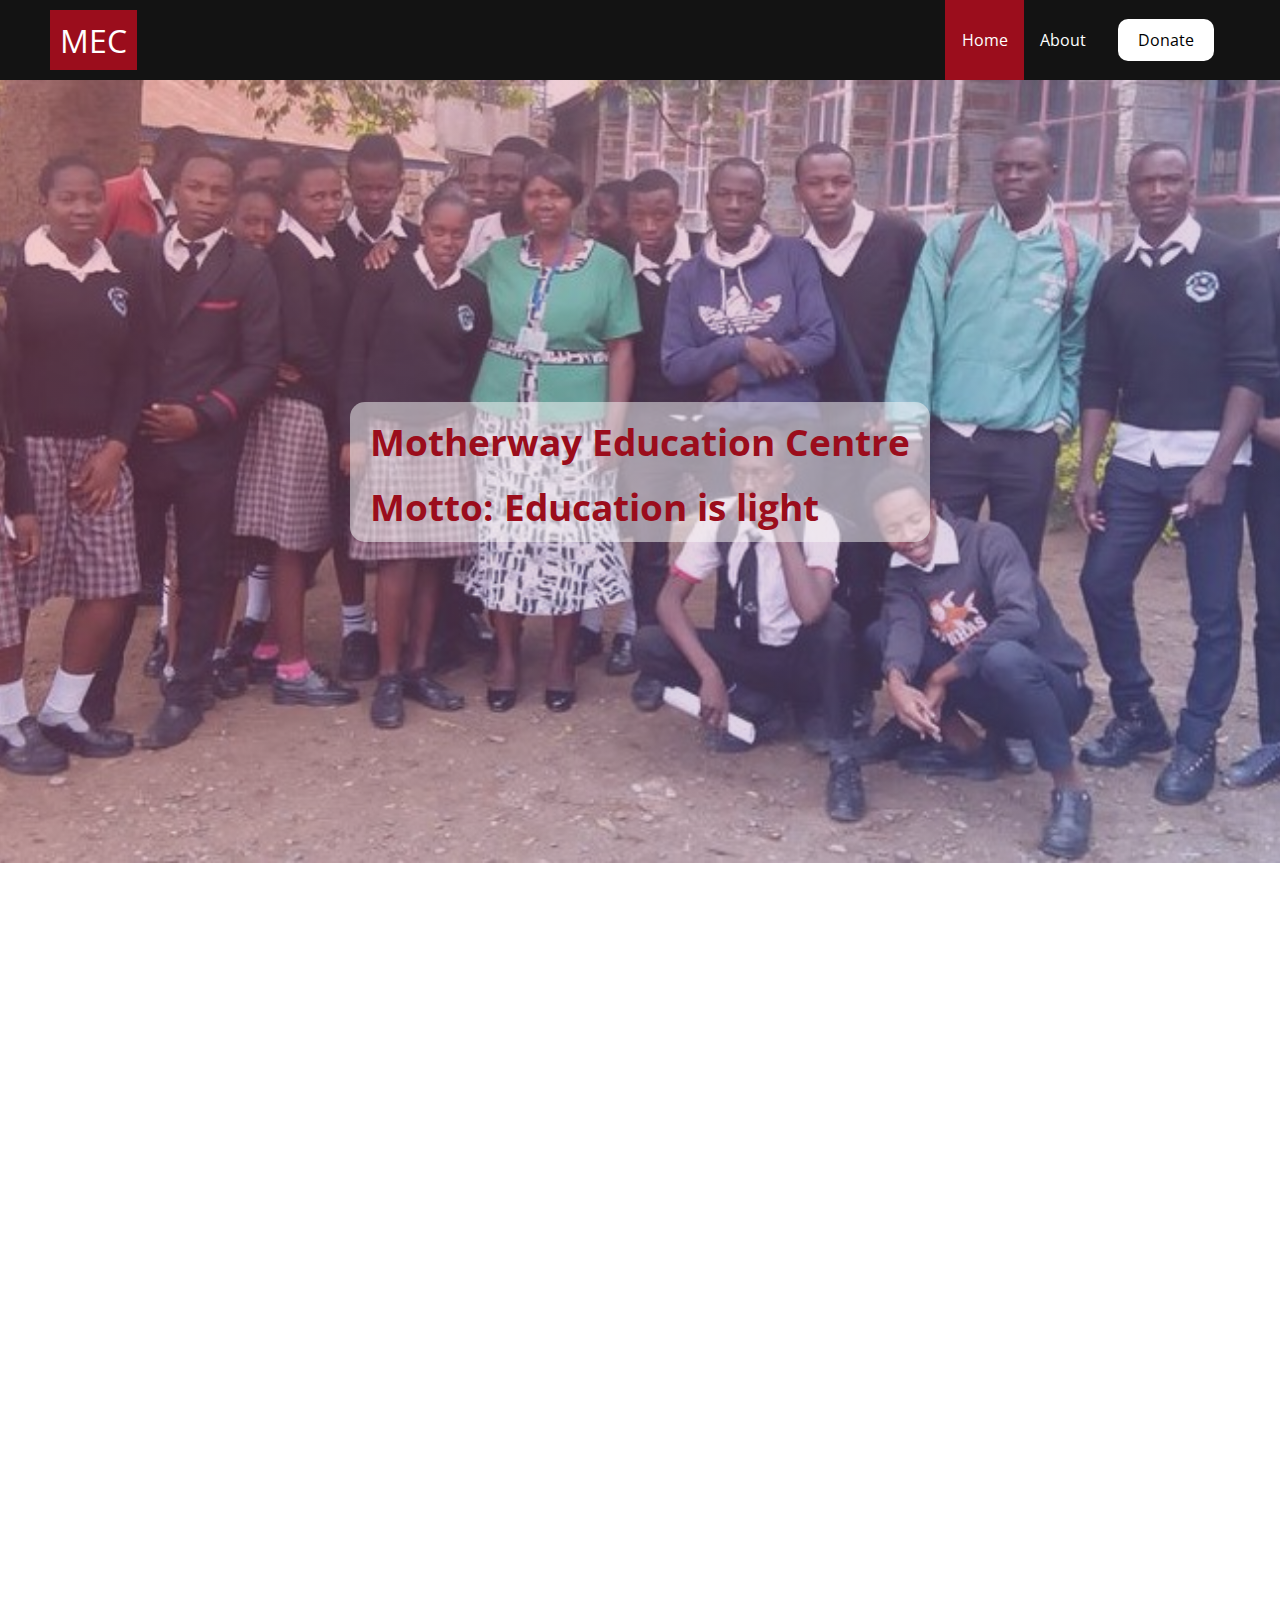
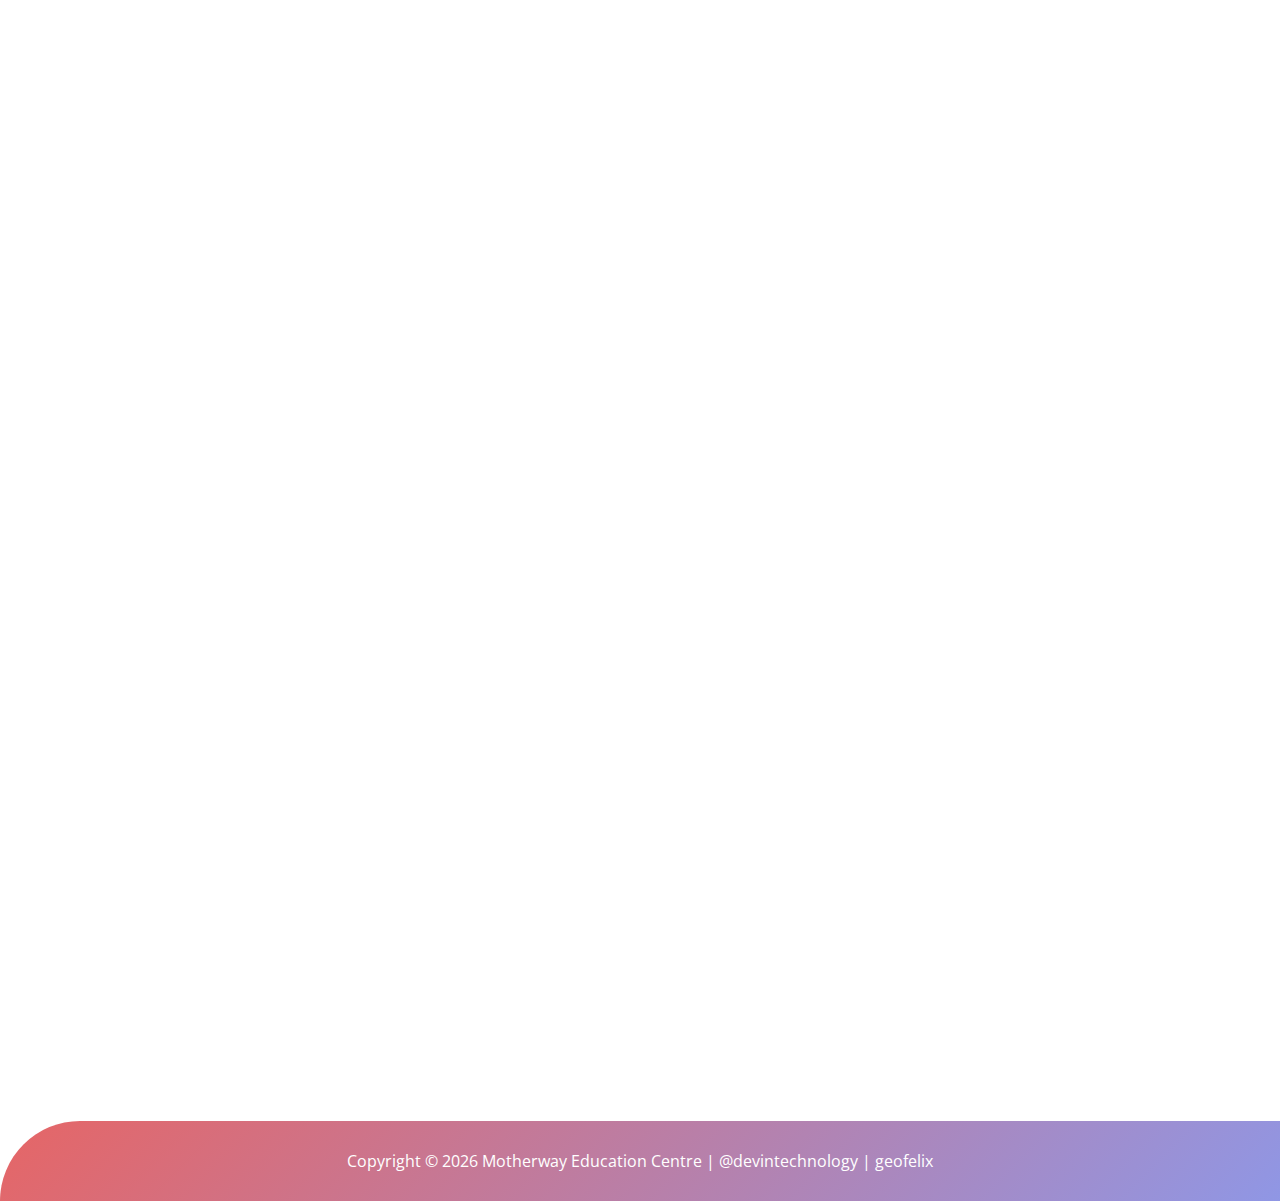
<file: index.html>
<!DOCTYPE html>
<html lang="en">
  <head>
    <meta charset="UTF-8" />
    <meta http="X-UA-Compatible" content="IE=edge" />
    <meta name="viewport" content="width=device-width, initial-scale=1.0" />
    <meta property="og:title" content="MEC:Motherway Education Center">
    <meta property="og:description" content="Join us to learn from best teachers
     in an education friendly enviroment">
     <meta property="og:image" content="images/logo.jpg">
    <title>MEC || Motherway Education Centre</title>
    <link rel="icon" type="image/x-icon" href="images/logo.jpg">
    <link rel="stylesheet" href="style.css" />
    <link rel="preconnect" href="https://fonts.googleapis.com" />
    <link rel="preconnect" href="https://fonts.gstatic.com" crossorigin />
    <link
      href="https://fonts.googleapis.com/css2?family=Libre+Baskerville:ital,wght@0,700;1,400&family=Mukta:wght@300;400&family=Open+Sans&display=swap"
      rel="stylesheet"
    />
  </head>

  <body>
    <!--Navbar Section-->
    <nav class="navbar">
      <div class="navbar__container">
        <a href="index.html" id="navbar__logo">MEC</a>
        <div class="navbar__toggle" id="mobile-menu">
          <span class="bar"></span>
          <span class="bar"></span>
          <span class="bar"></span>
        </div>
        <ul class="navbar__menu" id="tabs">
          <li class="navbar__item active">
            <a href="index.html" class="navbar__links active">Home</a>
          </li>
          <li class="navbar__item">
            <a href="about.html" class="navbar__links">About</a>
          </li>
          <li class="navbar__btn">
            <a href="donate.html" class="button">Donate</a>
          </li>
        </ul>
      </div>
    </nav>
    <section class="banner">
      <!-- <img src="/images/banner1.jpg" alt="banner"> -->
      <div class="motto">
        <p>Motherway Education Centre</p>
        <p>Motto: Education is light</p>
      </div>
    </section>
    <section class="brands scroll-element js-scroll fade-in-bottom">
      <div class="brand">
        <img src="images/vision.png" alt="Vision">
        <h3 class="heading">Vision</h3>
        <p>To be a leading center of excellence promoting
           fundamental human rights, developing youth talents 
           and leadership qualities to make them active contributor
            within the society.</p>
      </div>
      <div class="brand">
        <img src="images/mission.png" alt="Mission">
        <h3 class="heading">Mission</h3>
        <p>The mission of MEC is To provide youths with 
          superior and high quality skills, inspiring them, 
          to contribute to their overall education, through 
          a value based system where they are self-fulfilled as 
          socially conscious individuals and play a constructive
           role to achieve sustainable, social and economic development
            in society.</p>
      </div>
      <div class="brand">
        <img src="images/goal.png" alt="Goal">
        <h3 class="heading">Goal</h3>
        <p>The goal of MOTHERWAY EDUCATION CENTRE is to contribute
           in improving the living standard of the vulnerable communities
            of Kenya through community mobilization, capacity building, 
            and advocacy at the grass root level.</p>
      </div>
    </section>
    <section class="service scroll-element js-scroll slide-left">
      <div>
        <img src="images/goal.png" alt="Principle">
      </div>
      <div>
        <h2>Welcome to Motherway Education Centre</h2>
        <p>MOTHERWAY EDUCATION CENTRE is staunch believer in a very strong
          and efficient service delivery in the fields of health, education
          and environment. For this purpose, MEC 
          management has always delivered services in the communities in
          a transparent manner taking care of quantity and quality. 
          It is only because of this very reason that the MEC interventions
          have always helped in meeting the community needs and achieving 
          the desired objectives.
        </p>
      </div>
    </section>
    <section class="activities scroll-element js-scroll slide-right">
      <div>
        <h2>Activities</h2>
      </div>
      <div>
        <h3>Academics</h3>
        <img src="images/academic1.jpg" alt="Academics">
        <p>One of the major objectives of MEC is to ensure tha quality 
          education is given to its students by ensuring experienced 
          and qualified teachers, friendly learning environment and learning
          resources are available to the students.  </p>
      </div>
      <div>
        <h3>Co-curricular</h3>
        <img src="images/sports1.jpg" alt="Academics">
        <p>MEC takes initiative of builting different talents of the students. 
          We encourage our students to participate in different sports, music, drama and other co-curricular
          activities to help them discover their talents and nurture them.
        </p>
      </div>
      <div>
        <h3>Entertainment</h3>
        <img src="images/entertainment1.jpg" alt="Academics">
        <p>Well, too much work without play makes Jack a dull boy. We allow our 
          students to entertain themselves and boost their difussed learning abiities. </p>
      </div>
      <div>
        <h3>FunDay</h3>
        <img src="images/funday1.jpg" alt="Academics">
        <p>MEC has special days for fun in form of competion. 
          Students engage in funny competitions and cheer the winers as they enjoy the day.
           Funday is al about competition and fun. </p>
      </div>
    </section>
    <section class="payment scroll-element js-scroll fade-in-bottom">
      <div>
        <h2>Pay directly to our bank</h2>
        <h3>Bank details</h3>
        <p><em>Account Name</em>  : <b> MOTHERWAY EDUCATION CENTRE</b>  <br>
          <em>Account Number</em> : <b> 01134485951400</b> <br>
          <em>Swift Code</em>	    : <b> KCOOKENA</b> <br>
          <em>Branch</em>	  	    : <b> KARIOBANGI</b> <br>
          <em>Name of Bank</em> 	: <b> CO-OPERATIVE BANK OF KENYA</b> 
        </p>
      </div>
      <div>
        <img src="images/smartcard.png" alt="smartcard">
      </div>
    </section>
    <footer>
      <div id="myFooter"> </div>
    </footer>
    <!--Scripts-->
    <script src="app.js"></script>
  </body>
</html>
</file>
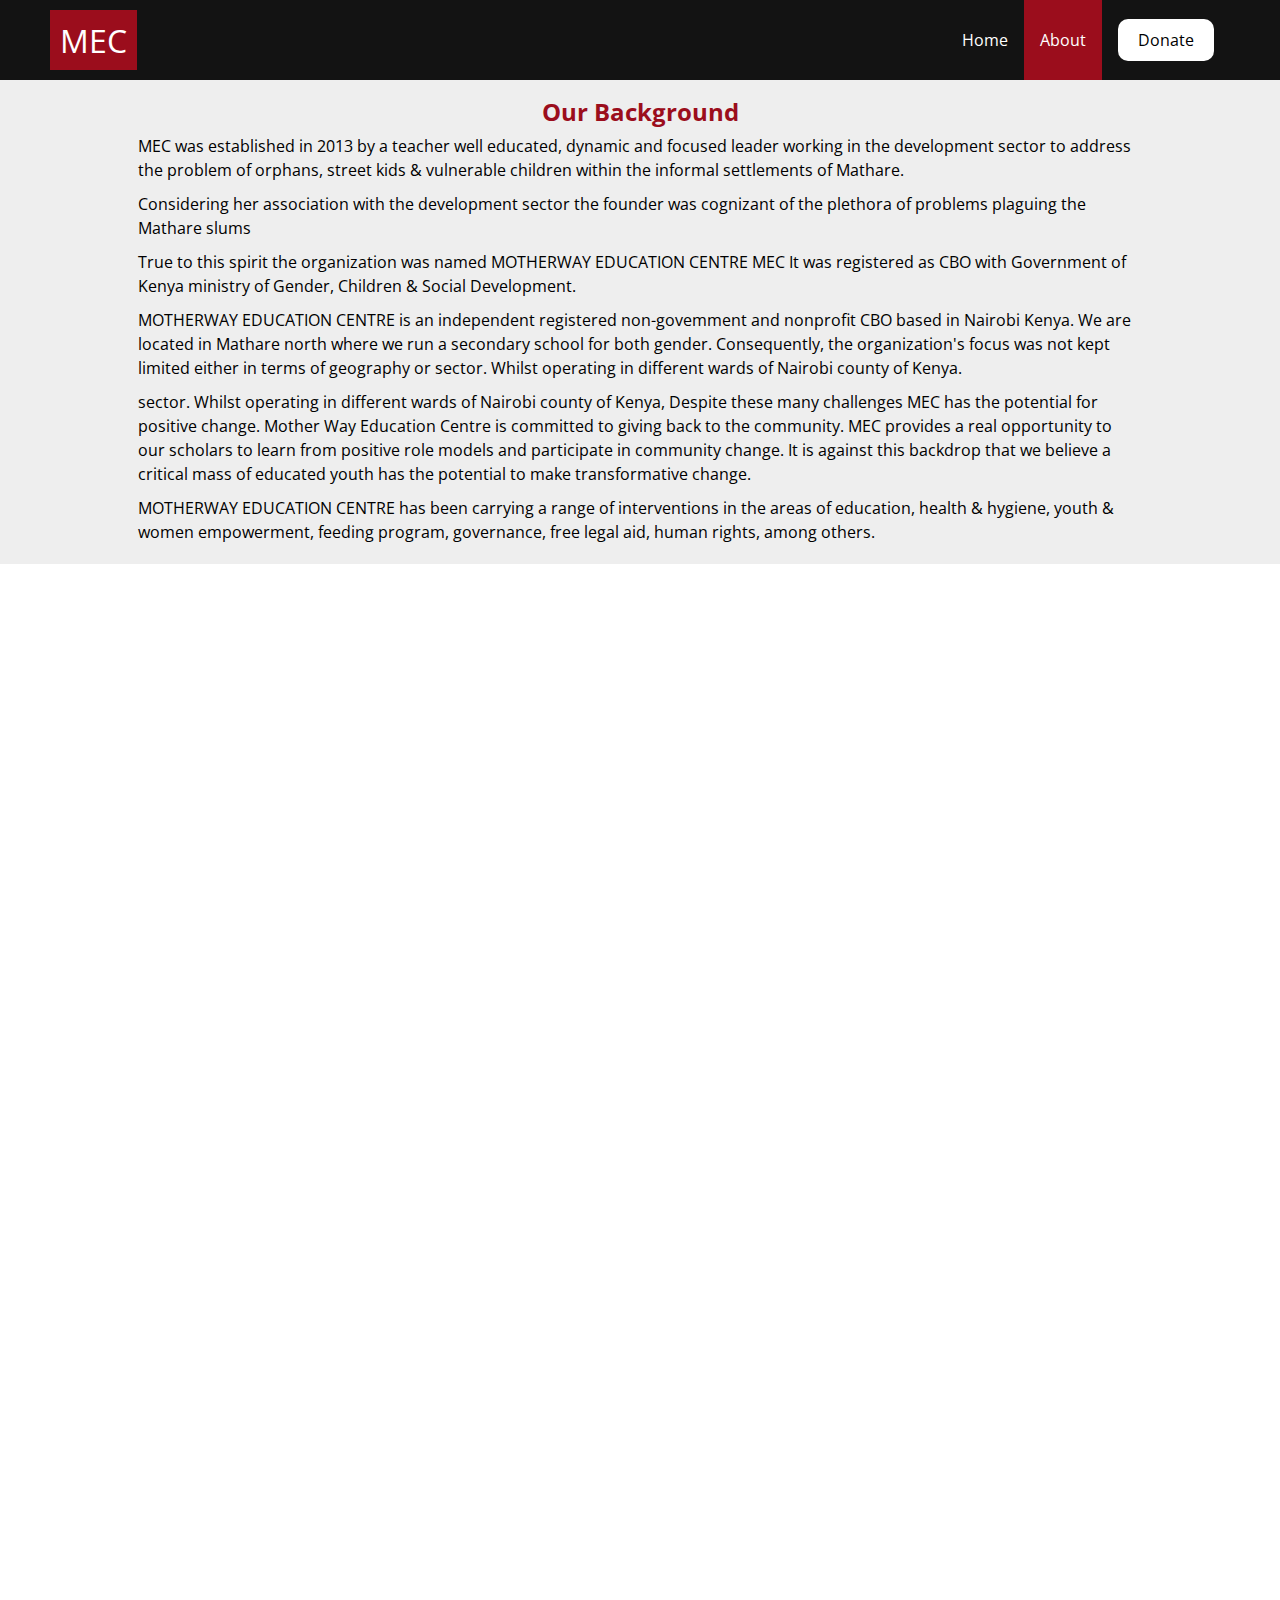
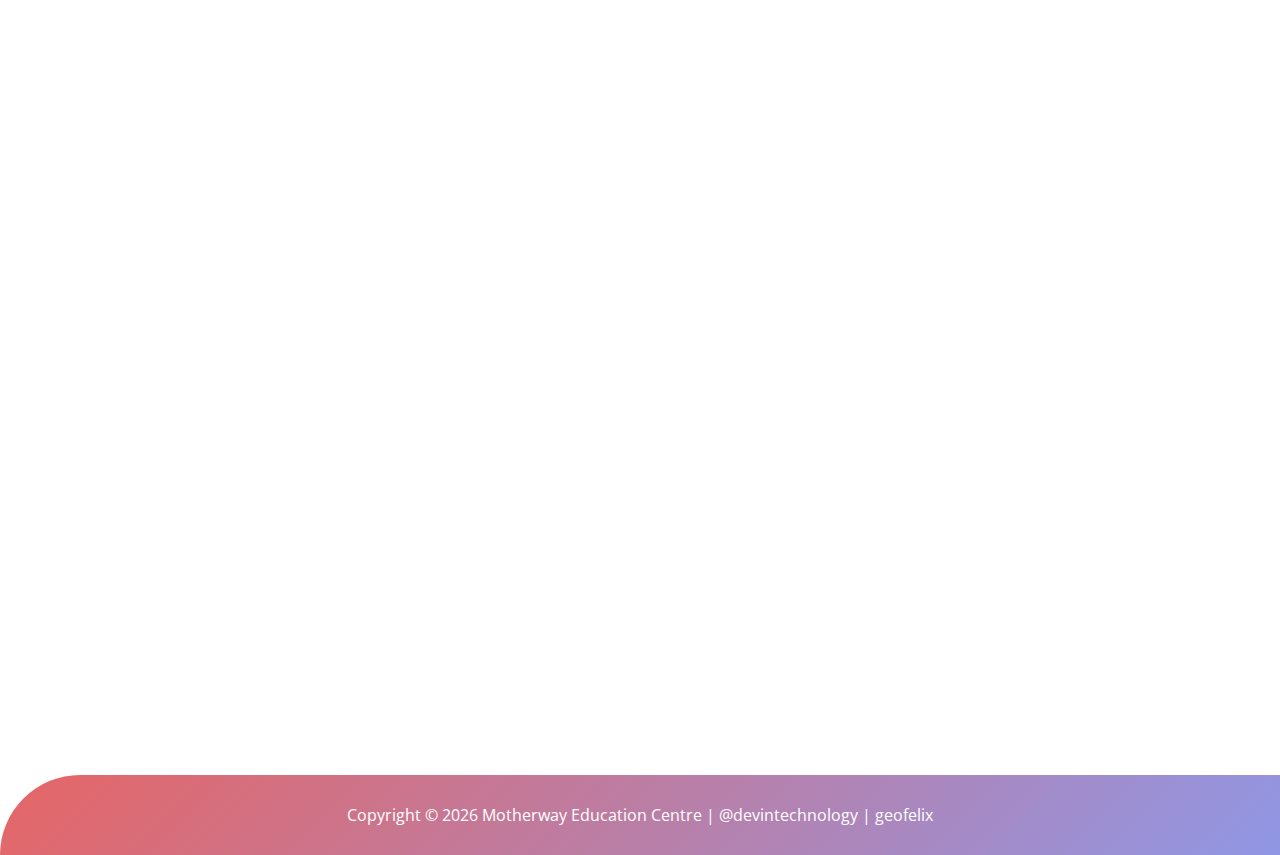
<file: about.html>
<!DOCTYPE html>
<html lang="en">
    <head>
        <meta charset="UTF-8" />
        <meta http="X-UA-Compatible" content="IE=edge" />
        <meta name="viewport" content="width=device-width, initial-scale=1.0" />
        <meta property="og:title" content="MEC:Motherway Education Center">
        <meta property="og:description" content="Join us to learn from best teachers
         in an education friendly enviroment">
         <meta property="og:image" content="images/logo.jpg">
        <title>MEC || Motherway Education Centre</title>
        <link rel="icon" type="image/x-icon" href="images/logo.jpg">
        <link rel="stylesheet" href="style.css" />
        <link rel="preconnect" href="https://fonts.googleapis.com" />
        <link rel="preconnect" href="https://fonts.gstatic.com" crossorigin />
        <link
          href="https://fonts.googleapis.com/css2?family=Libre+Baskerville:ital,
          wght@0,700;1,400&family=Mukta:wght@300;400&family=Open+Sans&display=swap"
          rel="stylesheet"
        />
      </head>
<body>
     <!--Navbar Section-->
    <nav class="navbar">
        <div class="navbar__container">
          <a href="index.html" id="navbar__logo">MEC</a>
          <div class="navbar__toggle" id="mobile-menu">
            <span class="bar"></span>
            <span class="bar"></span>
            <span class="bar"></span>
          </div>
          <ul class="navbar__menu">
            <li class="navbar__item">
              <a href="index.html" class="navbar__links">Home</a>
            </li>
            <li class="navbar__item">
              <a href="about.html" class="navbar__links">About</a>
            </li>
            <!-- <li class="navbar__item">
              <a href="galary.html" class="navbar__links">Gallery</a>
            </li> -->
            <li class="navbar__btn">
              <a href="donate.html" class="button">Donate</a>
            </li>
          </ul>
        </div>
    </nav>
    <section class="backgound" >
        <h2>Our Background</h2>
        <p>MEC was established in 2013 by a teacher well educated, 
          dynamic and focused leader working in the development sector 
          to address the problem of orphans, street kids & vulnerable children
          within the informal settlements of Mathare.</p>
        <P>Considering her association with the development sector the founder 
          was cognizant of the plethora of problems plaguing the Mathare slums</P>
        <P>True to this spirit the organization was named MOTHERWAY EDUCATION CENTRE MEC
          It was registered as CBO with Government of Kenya ministry of Gender, Children 
          & Social Development.
        </P>
        <p>MOTHERWAY EDUCATION CENTRE is an independent registered non-govemment and nonprofit
          CBO based in Nairobi Kenya.
          We are located in Mathare north where we run a secondary school for both gender.
          Consequently, the organization's focus was not kept limited either in terms of
          geography or sector. Whilst operating in different wards of Nairobi county of Kenya.
        </p>
        <p>sector. Whilst operating in different wards of Nairobi county of Kenya,
          Despite these many challenges MEC has the potential for positive change. 
          Mother Way Education Centre is committed to giving back to the community.
          MEC provides a real opportunity to our scholars to learn from positive 
          role models and participate in community change.
          It is against this backdrop that we believe a critical mass of educated 
          youth has the potential to make transformative change.
        </p>
        <p>MOTHERWAY EDUCATION CENTRE has been carrying a range of interventions
         in the areas of education, health & hygiene, youth & women empowerment, 
         feeding program, governance, free legal aid, human rights, among others.
        </p>
    </section>
    <section class="principle scroll-element js-scroll slide-left">
        <div>
          <h2>Our Guiding Principles</h2>
          <p>We take pride on our ways of conducting our work, guided with key values as:
            <ul class="values">
              <li>TRUE: Ensuring transparency at all levels of our work</li>
              <li>PROFICIENCY : Providing creative expertise and strong commitment</li>
              <li>SOLIDARITY: Within our CBO and with the people we aim to support</li>
              <li>JUSTICE. Within our CBO as well as in society</li>
              <li>INTEGRITY To act according to the values we wish to promote </li>
              <li>FLEXIBILITY Showing our willingness to change and learn</li>
            </ul>
          </p>
          <p>In ensuring we provide quality results and stand out in our are of specialization and delivery, we:</p>
          <ul class="values">
            <li>Use of professional knowledge and manpower</li>
            <li>Making efforts to achieve highest quality standards</li>
            <li>Promoting a culture of innovation and creativity</li>
            <li>Meeting deadlines</li>
            <li>Enhancing networking and coordination</li>
            <li>Bravely face our challenges and take reponsibiliy of the outcome.</li>
          </ul>
        </div>
        <div>
          <h2>Our Professional Strength</h2>
          <p>Excellence is our priority. We devote ourselves in quality service delivery while 
            embracing and improving our key strengths such as:
          </p>
          <ul class="values">
            <li>Highly qualified, experienced and devoted professionals and board members and staff.</li>
            <li>Adaptability to cope up and meet the requirements of diverse socio cultural environment in Kenya.</li>
            <li>Overwhelming support of local people.</li>
            <li>Acceptance as a representative of common people of the area.</li>
            <li>Extensive network to undertake initiatives at grassroots.</li>
            <li>Availability of state-of-the-art modern equipment and tools.</li>
            <li>Strong partnerships for undertaking innovative initiatives</li>
          </ul>
        </div>
    </section>
    <section class="management scroll-element js-scroll slide-bottom">
      <h2>Management Structure</h2>
      <img src="images/mngt_structure.png" alt="Managements structure">
      <h3>Key</h3>
      <p><strong>B.O.M</strong>: Board of management.<br>
        <strong>H.T</strong>    : Head Teacher.<br>
        <strong>A.C</strong>    : Accounts clerk.<br>
        <strong>P.C</strong>    : Project cordinator.<br>
        <strong>P.I.S</strong>	 : Project implementation staff.<br> 
        <strong>P.B</strong>     : Project beneficiaries.
      </p>
      <!-- <h4>Management Commettee</h4>
      <p>The board members are respected members of society who are professionals in different 
        fields namely; Law, Medical, Education, Religion and Finance.
      Management Committee is responsible for implementing the school policies both in
        academic, children welfare and staffs' management.
      </p> -->
    </section>
    <section class="contact scroll-element js-scroll slide-right">
      <div>
        <h2>Contact us</h2>
        <p>Address: P O. BOX 7427- 00200<br>
          City    :  NAIROBI<br>
          Phone   : +254 713 543147<br>
          Email   : motherwayeducationcentre@gmail.com
        </p>
        
      </div>
      <div>
        <form>
          <div class="input-group">
            <input type="text" id="name" required>
            <label for="name">Your name:</label>
          </div>
          <div class="input-group">
            <input type="text" id="number" required>
            <label for="number">Phone No:</label>
          </div>
          <div class="input-group">
            <input type="email" id="email" required>
            <label for="email">Your email:</label>
          </div>
          <div class="input-group">
            <textarea id="message"  rows="8" required></textarea>
            <label for="message">Your Message:</label>
          </div>
          <button type="submit"> Send</button>
          
        </form>
      </div>
      </section>
      <footer>
        <div id="myFooter"> </div>
      </footer>
      <!--Scripts-->
      <script src="app.js"></script>
</body>
</html>
</file>
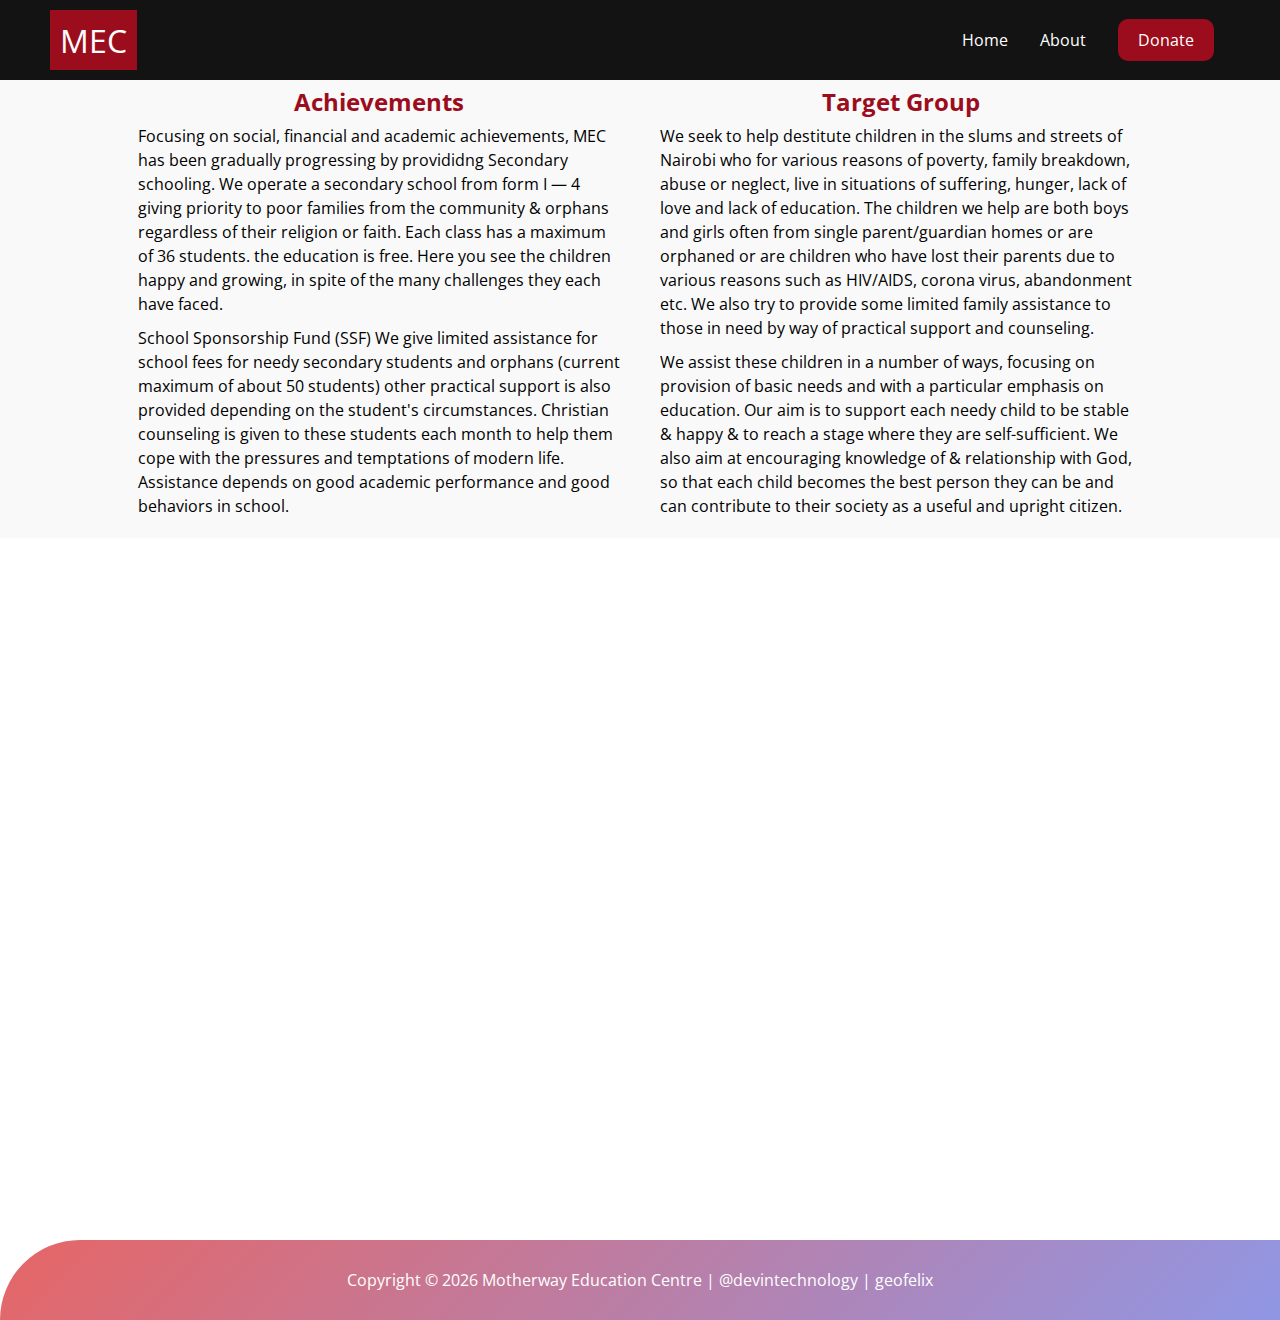
<file: donate.html>
<!DOCTYPE html>
<html lang="en">
    <head>
        <meta charset="UTF-8" />
        <meta http="X-UA-Compatible" content="IE=edge" />
        <meta name="viewport" content="width=device-width, initial-scale=1.0" />
        <meta property="og:title" content="MEC:Motherway Education Center">
        <meta property="og:description" content="Join us to learn from best teachers
         in an education friendly enviroment">
         <meta property="og:image" content="images/logo.jpg">
        <title>MEC || Motherway Education Centre</title>
        <link rel="icon" type="image/x-icon" href="images/logo.jpg">
        <link rel="stylesheet" href="style.css" />
        <link rel="preconnect" href="https://fonts.googleapis.com" />
        <link rel="preconnect" href="https://fonts.gstatic.com" crossorigin />
        <link
          href="https://fonts.googleapis.com/css2?family=Libre+Baskerville:ital,
          wght@0,700;1,400&family=Mukta:wght@300;400&family=Open+Sans&display=swap"
          rel="stylesheet"
        />
      </head>
<body>
    <nav class="navbar">
        <div class="navbar__container">
          <a href="index.html" id="navbar__logo">MEC</a>
          <div class="navbar__toggle" id="mobile-menu">
            <span class="bar"></span>
            <span class="bar"></span>
            <span class="bar"></span>
          </div>
          <ul class="navbar__menu">
            <li class="navbar__item">
              <a href="index.html" class="navbar__links" >Home</a>
            </li>
            <li class="navbar__item">
              <a href="about.html" class="navbar__links" >About</a>
            </li>
            <!-- <li class="navbar__item">
              <a href="galary.html" class="navbar__links">Gallery</a>
            </li> -->
            <li class="navbar__btn">
              <a href="donate.html" class="button">Donate</a>
            </li>
          </ul>
        </div>
      </nav>
      <section class="target">
        <div>
          <h2>Achievements</h2>
          <p>Focusing on social, financial and academic achievements, MEC has been gradually progressing
            by provididng Secondary schooling. We operate a secondary school from form I — 4 giving priority
            to poor families from the community & orphans regardless of their religion or faith. Each class
            has a maximum of 36 students. the education is free. Here you see the children happy and growing,
            in spite of the many challenges they each have faced.
          </p>
          <P>School Sponsorship Fund (SSF) We give limited assistance for school fees for needy secondary
            students and orphans (current maximum of about 50 students) other practical support is also
            provided depending on the student's circumstances. Christian counseling is given to these
            students each month to help them cope with the pressures and temptations of modern life. 
            Assistance depends on good academic performance and good behaviors in school.
          </P>
        </div>
        <div>
          <h2>Target Group</h2>
          <p>We seek to help destitute children in the slums and streets of Nairobi who
            for various reasons of poverty, family breakdown, abuse or neglect, live 
            in situations of suffering, hunger, lack of love and lack of education. 
            The children we help are both boys and girls often from single parent/guardian
            homes or are orphaned or are children who have lost their parents due to various
            reasons such as HIV/AIDS, corona virus, abandonment etc. We also try to provide
            some limited family assistance to those in need by way of practical support and
            counseling.
          </p>
          <p>We assist these children in a number of ways, focusing on provision of basic needs
            and with a particular emphasis on education. Our aim is to support each needy child
            to be stable & happy & to reach a stage where they are self-sufficient. We also aim
            at encouraging knowledge of & relationship with God, so that each child becomes the
            best person they can be and can contribute to their society as a useful and upright
            citizen.
          </p>
        </div>
      </section>
      <section class="support scroll-element js-scroll slide-bottom">
        <div>
          <h2>Your Support</h2>
        </div>
        <div>
          <h3>What you can do for us🙏🙏</h3>
          <p>For MEC to continue with its mission and vision, for it to continue solving the puzzle 
            of improving the lives of Mathare residents by providing quality and free education 
            to the needy under SSF, offer basic needs to the less privileged but talented and brilliant 
            youths of Mathare, we cannot raise funds from students. We are totally reliant on well-wishers
            like you.
          </p>
          <p>We are open for support varrying from:<br>
            <strong>Small Things</strong>: Soap, Toilet Paper, Medicines, Uniform, Shoes, Toothbrushes, 
            Colored Pencils, Rubbers, Exercise Books, Handkerchiefs, Food Donations, Washing Basin,
            Socks, Plates and Cups, Desks, Dust coats and Aprons for the kitchen.<br>
            <strong>Big Things</strong>: Painting, Soccer balls & other Sports Equipment, 
            Sewing Materials, Beddings, School Furniture, Water Tanks, School Textbooks, Mosquito Nets and 
            Sanitary Towels.<br>
            <strong>Bigger Things</strong>: School sponsor for more children, Donations to buy land for secondary school,
            Vehicle purchases & maintenance, Money to employ more staff, Green house project, Beekeeping, 
            Poultry project, Energy saving Jiko, Charcoal Briquette Machine, Sponsor the care of a child For less than $3 a day. 
            Note: Sponsorship covers the full cost of feeding, clothing and educating a child in our School.
          </p>
        </div>
        <div>
          <form>
            <div class="input-group">
              <input type="text" id="name" required>
              <label for="name">Your name:</label>
            </div>
            <div class="input-group">
              <input type="text" id="number" required>
              <label for="number">Phone No:</label>
            </div>
            <div class="input-group">
              <input type="email" id="email" required>
              <label for="email">Your email:</label>
            </div>
            <div class="input-group">
              <textarea id="message"  rows="8" required></textarea>
              <label for="message">Your Message:</label>
            </div>
            <button type="submit"> Send</button>
          </form>
        </div>
      </section>
      <footer>
        <div id="myFooter"> </div>
      </footer>
      <!--Scripts-->
      <script src="app.js"></script>
</body>
</html>
</file>
<file: style.css>
* {
    box-sizing: border-box;
    margin: 0;
    padding: 0;
    font-family: 'Open Sans', sans-serif;
    
}

.navbar {
    background: #131313;
    height: 80px;
    display: flex;
    justify-content: center;
    align-items: center;
    font-size: 1rem;
    position: sticky;
    top: 0;
    z-index: 999;
}
.navbar__container {
    display: flex;
    justify-content: space-between;
    height: 60px;
    width: 100%;
    max-width: 1300px;
    margin-right: auto;
    margin-left: auto;
    padding-right: 50px;
    padding-left: 50px;
}
#navbar__logo {
    color: #fff;
    display: flex;
    align-items: center;
    cursor: pointer;
    text-decoration: none;
    font-size: 2rem;
    background-color: #9B0D1C;
    padding: 10px;
}
.navbar__menu {
    display: flex;
    align-items: center;
    list-style: none;
    text-align: center;
}
.navbar__item {
    height: 80px;
}
.navbar__links {
    color: #fff;
    display: flex;
    align-items: center;
    justify-content: center;
    text-decoration: none;
    padding: 0 1rem;
    height: 100%;
}
.navbar__btn {
    display: flex;
    align-items: center;
    justify-content: center;
    padding: 0 1rem;
    width: 100%;
}
.button {
    display: flex;
    align-items: center;
    justify-content: center;
    text-decoration: none;
    color: #000;
    background: #fff;
    padding: 10px 20px;
    height: 100%;
    width: 100%;
    border: none;
    outline: none;
    border-radius: 10px;
}
.button:hover {
    background: #9B0D1C;
    color: #fff;
    transition: all 0.3s ease-in-out;
}
.navbar__links:hover {
    color: #fff;
    transition: all 0.3s ease-in-out;
}
.active, .navbar__item:hover{
    background: #9B0D1C;
    color: #fff;
    margin: 0px .2px;
    /* margin: 10px; */

}
.banner{
    height: 87vh;
    width: 100%;
    display: grid;
    place-content: center;
    background: linear-gradient(135deg,hsla(360, 72%, 65%, 0.35), hsla(235, 62%, 73%, 0.35)),
                url("./images/banner1.jpg") no-repeat center center/ cover;
}

.banner p{
    box-sizing: border-box;
    font-size: 2.3rem;
    color: #9B0D1C;
    padding: 5px 10px 0px;
    font-family: 'Open Sans';
    font-weight: 700;
    
}
.motto{
    background-color: hsla(0, 0%, 98%, .50);
    align-content: center;
    border-radius: 15px;
}
.brands{
    display: grid;
    background: #eee;
    /* height: 340px; */
    grid-template-columns: repeat(3, 1fr);
    width: 100%;
    gap: 25px;
    padding: 10px 10%;
    margin: 0 auto;
    line-height: 24px;
    
}
.brand img{
    height: 50px;
    width: 50px;
    margin: auto;
    display: block;
    
}
.heading{
    text-align: center;
    color: #9B0D1C;
    padding: 10px;
    font-weight: 700;
}
.service{
    display: grid;
    grid-template-columns: repeat(3, 1fr);
    width: 100%;
    gap: 25px;
    padding: 10px 10%;
    margin: 10 auto;
    background: #f9f9f9;
    line-height: 24px;
}
.service > div:nth-child(2){
    grid-column: 2/ span2;
}
.service h2,p{
    margin: 10px;
}
.service img{
    height: 170px;
    border-radius: 10px;
    
}
.activities{
    display: grid;
    grid-template-columns: repeat(2, 1fr);
    width: 100%;
    gap: 25px;
    padding: 10px 10%;
    margin: 10 auto;
    background: #eee;
    line-height: 24px;
}
.activities> div:nth-child(1){
    grid-column: 1/span 2;
    text-align: center;
}
.activities img{
    height: 280px;
    width: 100%;
}
.activities h3{
    margin: 10px;
    color: #9B0D1C;
}
.payment{
    display: grid;
    grid-template-columns: repeat(2, 1fr);
    width: 100%;
    gap: 25px;
    background: #f9f9f9;
    padding: 10px 10%;
    margin: 10 auto;
    line-height: 24px;
}
.payment img{
    width: 60%;
}
.payment h3{
    color: #9B0D1C;
}
.payment h2{
    text-align: center;
    color: #9B0D1C;
}
footer{
    width: 100%;
    bottom: 0;
    text-align: center;
    background: linear-gradient(135deg,hsla(360, 72%, 65%), hsla(235, 62%, 73%));
    border-top-left-radius:125px ;
    line-height: 20px;
    padding: 20px 10%;
    color: #fff;
}
.backgound{
    background: #eee;
    padding: 10px 10%;
    line-height: 24px;
}
.backgound h2{
    color: #9B0D1C;
    margin: 10px;
    text-align: center;
}
.principle{
    display: grid;
    grid-template-columns: repeat(2,1fr);
    gap: 25px;
    line-height: 20px;
    padding: 10px 10%;
    background: #f9f9f9;
    line-height: 24px;
}
.principle h2{
    color: #9B0D1C;
    margin-bottom: 10px;

}
.management{
    background: #eee;
}
.management h2{
    color: #9B0D1C;
    padding: 20px;
    text-align: center;
}
.management img{
    height: 500px;
    width: 500px;
    display: block;
    margin: auto;
}
.management p{
    padding-left: 20px;
    padding-bottom: 10px;
}
.contact{
    display: grid;
    grid-template-columns: repeat(2,1fr);
    gap: 5px;
    padding: 10px 10%;
    background: #f9f9f9;
}
.contact h2{
    color: #9B0D1C;
}
.contact p{
    line-height: 24px;
}
form{
    width: 90%;
}
.input-group{
    margin-bottom: 30px;
    position: relative;
}
input,textarea{
    width: 100%;
    padding: 10px;
    outline: 0px;
    border-radius: 10px;
    color: #9B0D1C;
    border: 1px solid #9B0D1C;
    background: transparent;
    font-size: 0.9375rem;

}
label{
    height: 100%;
    position: absolute;
    left: 0;
    top: 0;
    padding: 10px;
    color: #9B0D1C;
    cursor: text;
    transition: 0.2s;
}
button{
    padding: 10px 0;
    color: #9B0D1C;
    outline: none;
    background: transparent;
    border:1px solid #9B0D1C;
    width: 100%;
    cursor: pointer;
    font-size: 0.9375rem;
    border-radius:10px ;
}
button:hover{
    color:#fff;
    background: #9B0D1C;
    
}
input:focus~label,
input:valid~label,
textarea:focus~label,
textarea:valid~label{
    top: -35px;
    font-size: 0.875rem;
}
.target{
    display: grid;
    grid-template-columns: repeat(2,1fr);
    gap: 20px;
    background: #f9f9f9;
    padding: 10px 10%;
    line-height: 24px;
}
.target h2{
    color: #9B0D1C;
    text-align: center;
}
.support{
    display: grid;
    grid-template-columns: repeat(2,1fr);
    gap: 20px;
    background: #eee;
    padding: 10px 10%;
    line-height: 24px;
}
.support > div:nth-child(1){
    grid-column: 1/span2;
}
.support h2,h3{
    color: #9B0D1C;
    text-align: center;
    padding: 20px;
}
@media screen and (max-width: 960px) {
    .navbar__container {
        display: flex;
        justify-content: space-between;
        height: 80px;
        width: 100%;
        z-index: 1;
        max-width: 1300px;
        padding: 0;
    }
    #navbar__logo {
        padding-left: 25px;
    }
    .navbar__menu {
        display: grid;
        grid-template-columns: auto;
        margin: 0;
        width: 100%;
        position: absolute;
        top: -1000px;
        opacity: 1;
        transition: all 0.5s ease;
        height: 60vh;
        z-index: -1;
    }
    #mobile-menu {
        position: absolute;
        top: 25%;
        right: 5%;
        transform: translate(5%, 25%);
    }

    .navbar__menu.active {
        background: #131313;
        top: 100%;
        opacity: 1;
        transition: all 0.5s ease;
        z-index: 99;
        height: 60vh;
        font-size: 1.6rem; 
    }
    .navbar__toggle .bar {
        width: 25px;
        height: 3px;
        margin: 5px auto;
        transition: all 0.3s ease-in-out;
        background: #fff;
    }
    .navbar__item {
        width: 100%;
    }
    .navbar__links {
        text-align: center;
        padding: 2rem;
        width: 100%;
        display: table;
    }
    .navbar__btn {
        padding-bottom: 2rem;
    }
    .button {
        display: flex;
        justify-content: center;
        align-items: center;
        width: 80%;
        height: 80px;
        margin: 0;
    }
    .navbar__toggle .bar {
        display: block;
        cursor: pointer;
    }

    #mobile-menu.is-active .bar:nth-child(2) {
        opacity: 0;
    }
    #mobile-menu.is-active .bar:nth-child(1) {
        transform: translateY(8px) rotate(45deg);
    }
    #mobile-menu.is-active .bar:nth-child(3) {
        transform: translateY(-8px) rotate(-45deg);
    }
    .banner p{
        box-sizing: border-box;
        font-size: 2.1rem;
        color: #9B0D1C;
        padding: 2px 5px 0px;
        font-family: 'Open Sans';
        font-weight: 700;
        
    }
    .payment{
        display: grid;
        grid-template-columns: repeat(3, 1fr);
        width: 100%;
        gap: 25px;
        background: #f9f9f9;
        padding: 10px 10%;
        /* margin: 10 auto; */
        line-height: 24px;
    }
    .payment > div:nth-child(1){
        grid-column: 1 / span2;
    }
    .payment > div:nth-child(2){
        grid-column:  span1;
        text-align: center;
    }
    .payment img{
        width: 100%;
    }
}
@media screen and (max-width: 890px){
    
    .activities> div:nth-child(2){
        grid-column: 1/span 2;
        object-fit: contain;
        
    }
    .activities> div:nth-child(3){
        grid-column: 1/span 2;
        
    }
    .activities> div:nth-child(4){
        grid-column: 1/span 2;
        
    }
    .activities> div:nth-child(5){
        grid-column: 1/span 2;
        
    }
}
@media screen and (max-width: 750px){
    .banner p{
        box-sizing: border-box;
        font-size: 1.8rem;
        color: #9B0D1C;
        padding: 2px 5px 0px;
        font-family: 'Open Sans';
        font-weight: 700;
        
    }
    .brands > div:nth-child(1){
        grid-column: 1/span3;

    }
    .brands > div:nth-child(2){
        grid-column: 1/span3;

    }
    .brands > div:nth-child(3){
        grid-column: 1/span3;

    }
    .service > div:nth-child(1){
        grid-column: 1/ span3;
    }
    .service > div:nth-child(2){
        grid-column: 1/ span3;
    }
    .service img{
        height: 170px;
        display: block;
        margin: 0 auto;
        
    }
    .payment{
        display: grid;
        grid-template-columns: repeat(2, 1fr);
        width: 100%;
        gap: 25px;
        background: #f9f9f9;
        padding: 10px 10%;
        /* margin: 10 auto; */
        line-height: 24px;
    }
    .payment > div:nth-child(1){
        grid-column: 1 / span2;
    }
    .payment > div:nth-child(2){
        grid-column: 1 / span2;
        text-align: center;
    }
   .payment img{
        width: 80%;
    }
    .support > div:nth-child(2){
        grid-column: 1/span2;

    }
    .support > div:nth-child(3){
        grid-column: 1/span2;
        text-align: center;

    }
    .contact > div:nth-child(1){
        grid-column: 1/span2;
        text-align: center;
    }
    .contact > div:nth-child(2){
        grid-column: 1/span2;
        text-align: center;

    }
    .target > div:nth-child(1){
        grid-column: 1/span2;
    }
    .target > div:nth-child(2){
        grid-column: 1/span2;
    }
    .principle > div:nth-child(1){
        grid-column: 1/span2;
    }
    .principle > div:nth-child(2){
        grid-column: 1/span2;
    }
    .banner p{
        box-sizing: border-box;
        font-size: 1.1rem;
        color: #9B0D1C;
        padding: 2px 5px 0px;
        font-family: 'Open Sans';
        font-weight: 700;
        
    }
}
@media screen and (max-width: 560px){
    .banner p{
        box-sizing: border-box;
        font-size: 1.8rem;
        color: #9B0D1C;
        padding: 2px 5px 0px;
        font-family: 'Open Sans';
        font-weight: 700;
        
    }
    .brands > div:nth-child(1){
        grid-column: 1/span3;

    }
    .brands > div:nth-child(2){
        grid-column: 1/span3;

    }
    .brands > div:nth-child(3){
        grid-column: 1/span3;

    }
    .service > div:nth-child(1){
        grid-column: 1/ span3;
    }
    .service > div:nth-child(2){
        grid-column: 1/ span3;
    }
    .service img{
        height: 170px;
        display: block;
        margin: 0 auto;
        
    }
    /* .payment{
        display: grid;
        grid-template-columns: repeat(2, 1fr);
        width: 100%;
        gap: 25px;
        background: #f9f9f9;
        padding: 10px 10%;
        line-height: 24px;
    } */
    .payment > div:nth-child(1){
        grid-column: 1/ span2;
        
    }
    .payment > div:nth-child(2){
        /* grid-column: 1/ span2;
        text-align: center; */
        grid-column: 1/span2;
        text-align: center;
    }
    .payment img{
        width: 60%;
    }
    /* .support > div:nth-child(2){
        grid-column: 1/span2;
    } */
    .support > div:nth-child(3){
        grid-column: 1/span2;
        text-align: center;

    }
    .contact > div:nth-child(1){
        grid-column: 1/span2;
        text-align: center;
    }
    .contact > div:nth-child(2){
        grid-column: 1/span2;
        text-align: center;

    }
    .target > div:nth-child(1){
        grid-column: 1/span2;
    }
    .target > div:nth-child(2){
        grid-column: 1/span2;
    }
    .principle > div:nth-child(1){
        grid-column: 1/span2;
    }
    .principle > div:nth-child(2){
        grid-column: 1/span2;
    }
    .banner p{
        box-sizing: border-box;
        font-size: 1.1rem;
        color: #9B0D1C;
        padding: 2px 5px 0px;
        font-family: 'Open Sans';
        font-weight: 700;
        
    }
    .management img{
        height: 250px;
        width: 250px;
        display: block;
        margin: auto;
    }
    
}
/**Styling scrollable elements*/

.js-scroll {
    opacity: 0;
    transition: opacity 1000ms;
  }
  
  .js-scroll.scrolled {
    opacity: 1;
  }
  
  .scrolled.fade-in {
    animation: fade-in 1.5s ease-in-out both;
  }
  .scrolled.fade-in-bottom {
    animation: fade-in-bottom 1.5s ease-in-out both;
  }
  
  .scrolled.slide-left {
    animation: slide-in-left 1.5s ease-in-out both;
  }
  
  .scrolled.slide-right {
    animation: slide-in-right 1.5s ease-in-out both;
  }
  
@keyframes slide-in-left {
    0% {
      -webkit-transform: translateX(-100px);
      transform: translateX(-100px);
      opacity: 0;
    }
    100% {
      -webkit-transform: translateX(0);
      transform: translateX(0);
      opacity: 1;
    }
  }
  
  @keyframes slide-in-right {
    0% {
      -webkit-transform: translateX(100px);
      transform: translateX(100px);
      opacity: 0;
    }
    100% {
      -webkit-transform: translateX(0);
      transform: translateX(0);
      opacity: 1;
    }
  }
  
  @keyframes fade-in-bottom {
    0% {
      -webkit-transform: translateY(50px);
      transform: translateY(50px);
      opacity: 0;
    }
    100% {
      -webkit-transform: translateY(0);
      transform: translateY(0);
      opacity: 1;
    }
  }
  
  @keyframes fade-in {
    0% {
      opacity: 0;
    }
    100% {
      opacity: 1;
    }
  }
</file>
